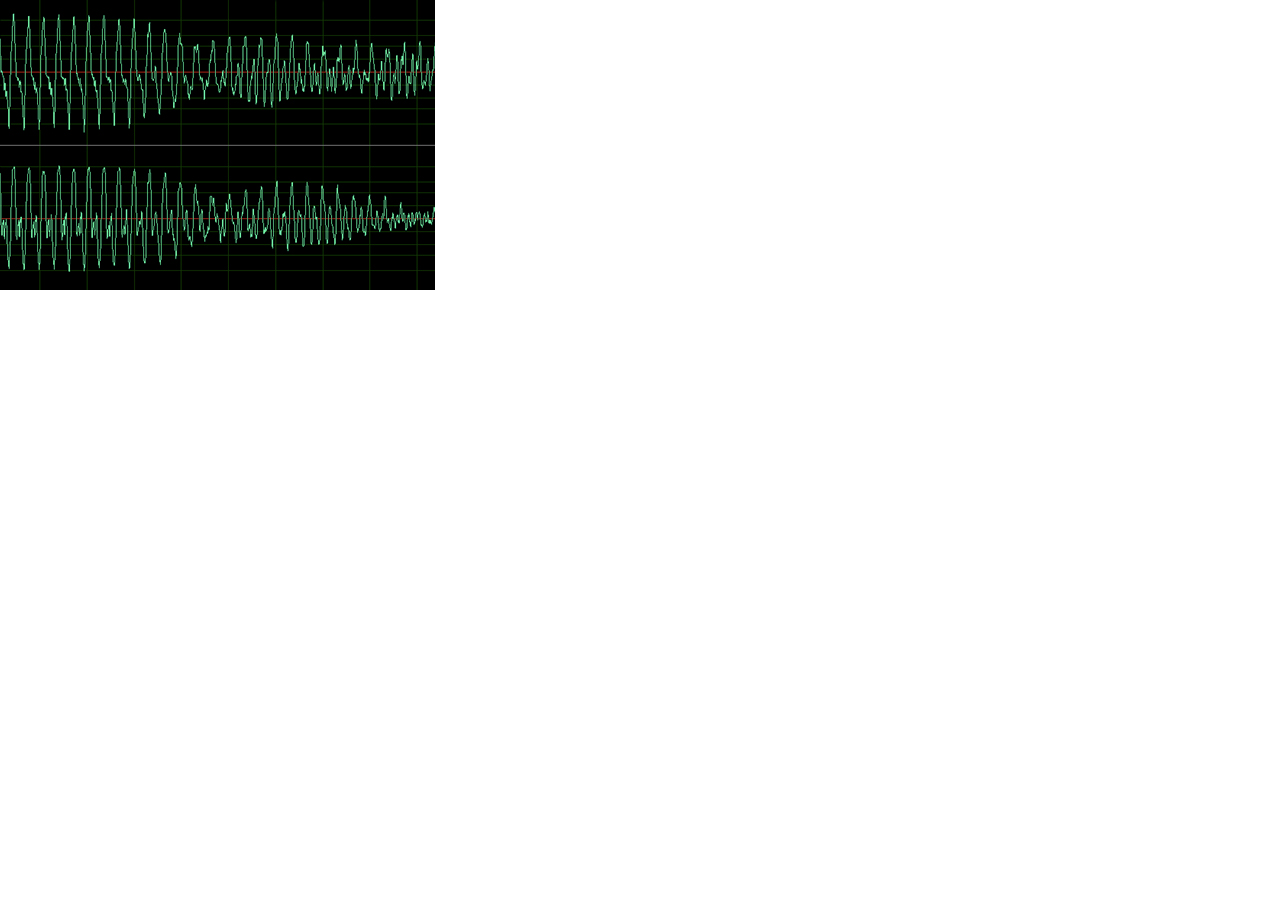
<file: Adobe-Sound-Wave-copy.html>
<html>
<head>
<title>Adobe Sound Wave copy</title>
<meta http-equiv="Content-Type" content="text/html; charset=utf-8">
</head>
<body bgcolor="#FFFFFF" leftmargin="0" topmargin="0" marginwidth="0" marginheight="0">
<!-- Save for Web Slices (Adobe Sound Wave copy.png) -->
<img src="images/Adobe-Sound-Wave-copy.jpg" width="435" height="290" alt="">
<!-- End Save for Web Slices -->
</body>
</html>
</file>
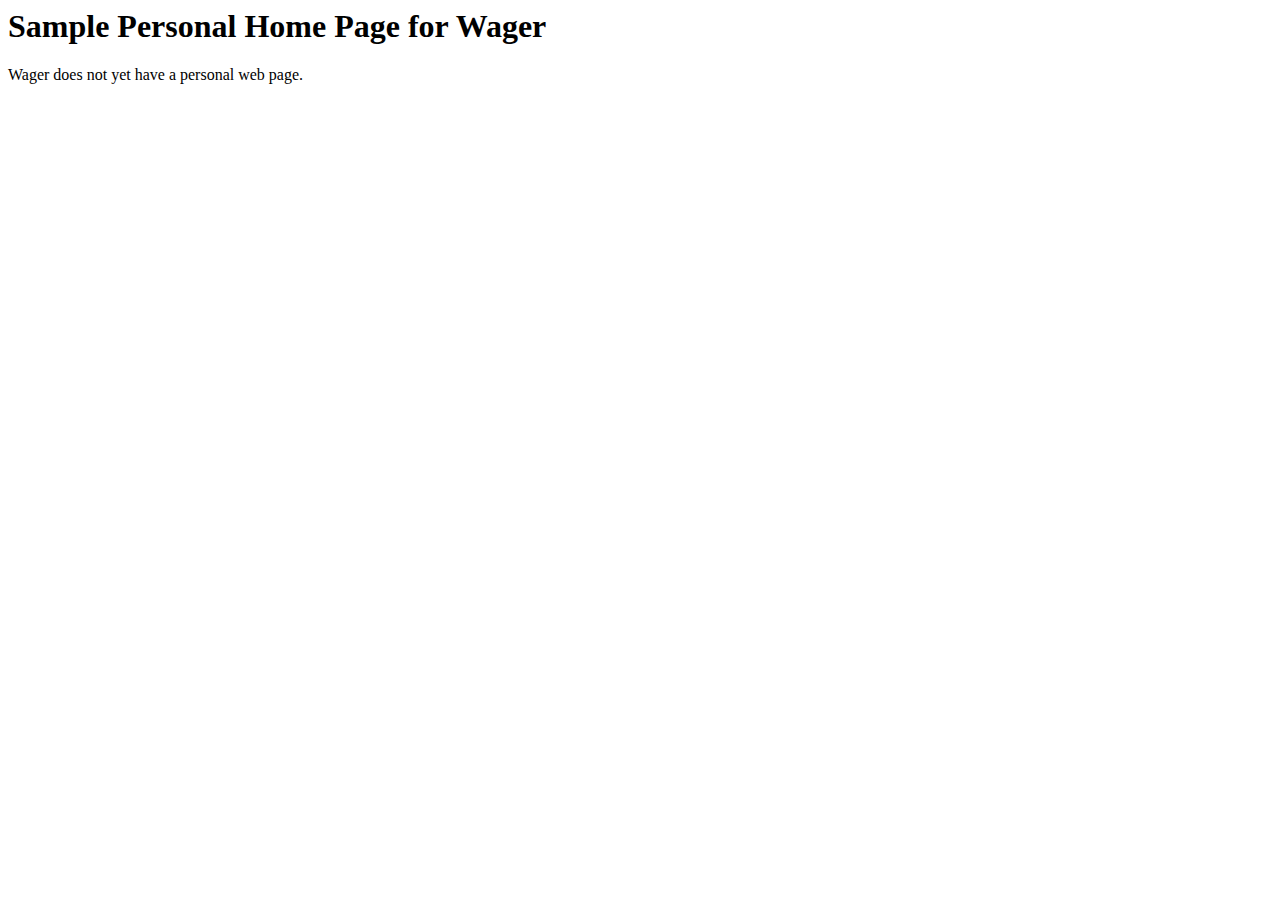
<file: home-template.html>
<HTML><HEAD>
<!-- This is a comment.  It won't show in a web browser. -->
<TITLE>Sample Personal Home Page for Wager</TITLE>
</HEAD>
<BODY>
<H1>Sample Personal Home Page for Wager </H1>
<!-- Your name here comes from your account information. -->
<P>Wager does not yet have a personal web page.

<!-- Put whatever you want here. -->

</BODY></HTML>
</file>
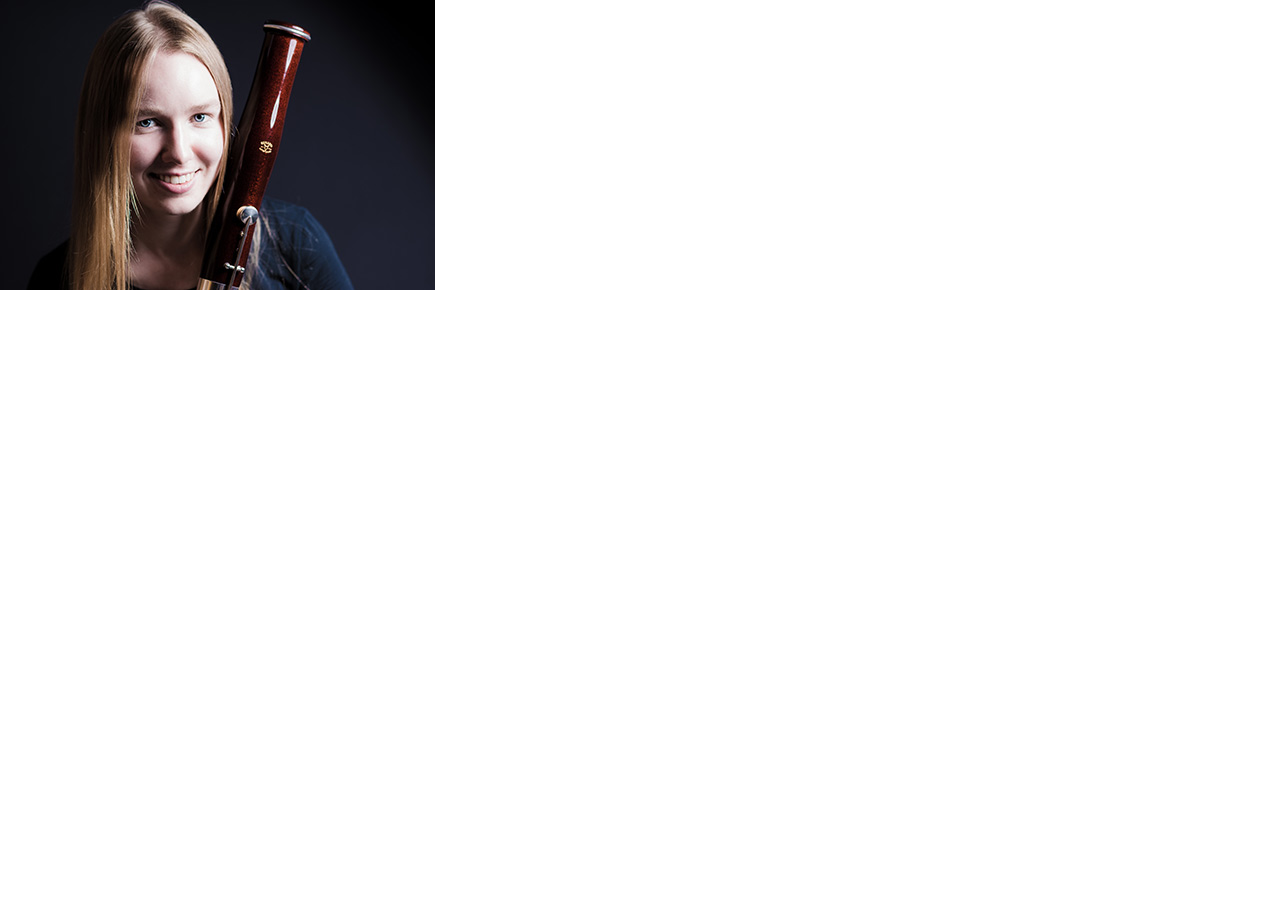
<file: profile-picture-copy.html>
<html>
<head>
<title>profile picture copy</title>
<meta http-equiv="Content-Type" content="text/html; charset=utf-8">
</head>
<body bgcolor="#FFFFFF" leftmargin="0" topmargin="0" marginwidth="0" marginheight="0">
<!-- Save for Web Slices (profile picture copy.jpg) -->
<img src="images/profile-picture-copy.jpg" width="435" height="290" alt="">
<!-- End Save for Web Slices -->
</body>
</html>
</file>
